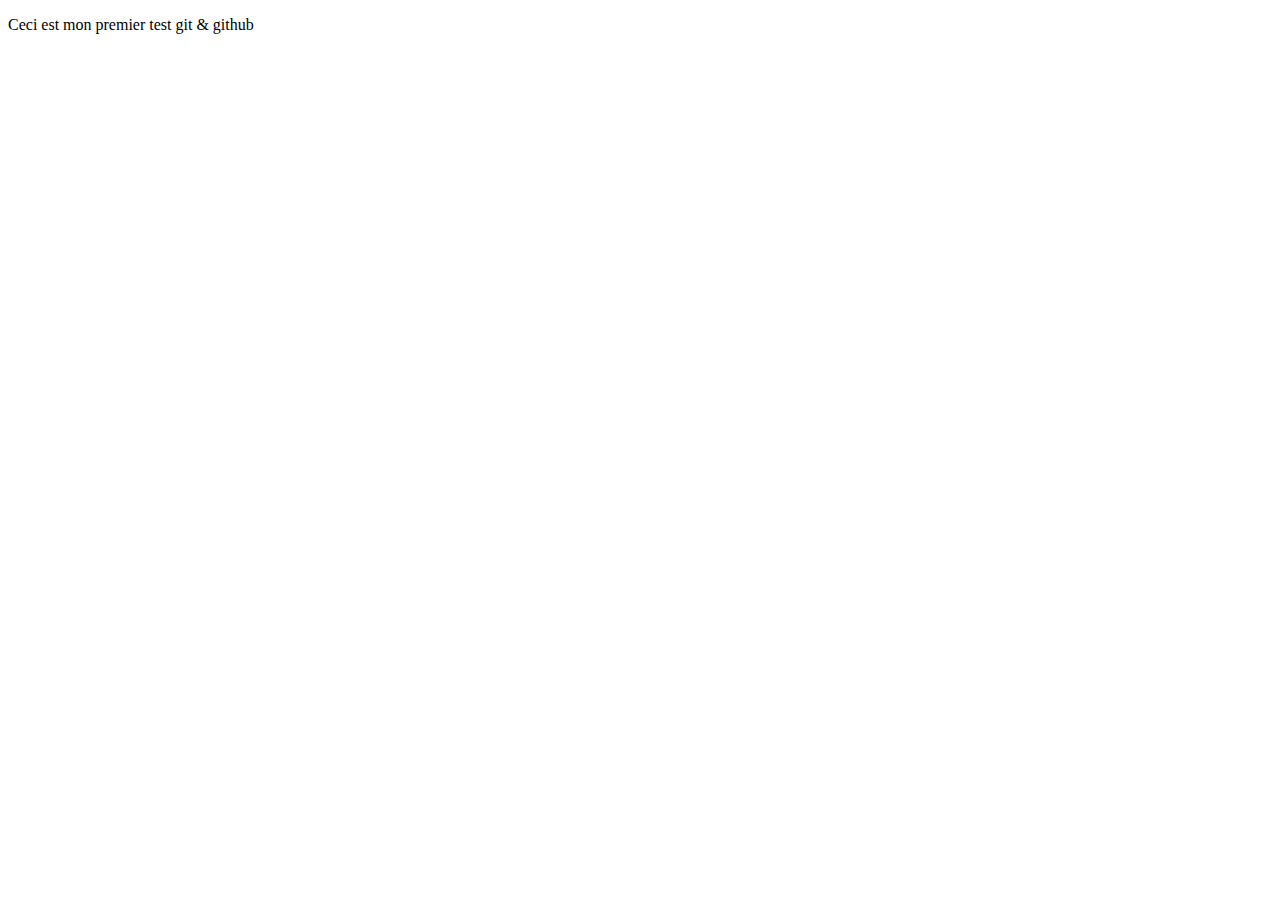
<file: index.html>
<!DOCTYPE html>
<html lang="en">
<head>
    <meta charset="UTF-8">
    <meta http-equiv="X-UA-Compatible" content="IE=edge">
    <meta name="viewport" content="width=device-width, initial-scale=1.0">
    <title>Document</title>
</head>
<body>
    <p>Ceci est mon premier test git & github</p>
</body>
</html>
</file>
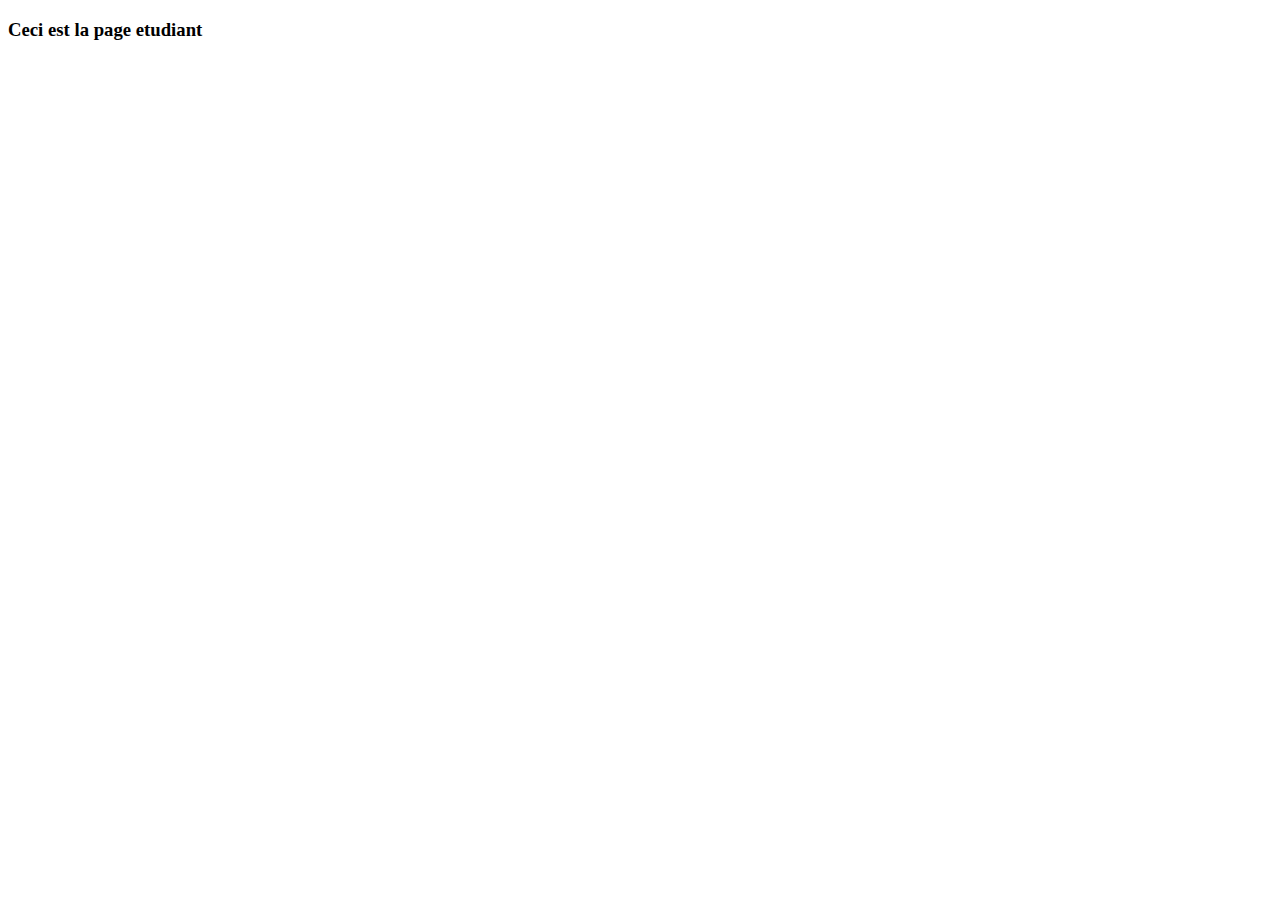
<file: Layouts/etudiant.html>
<!DOCTYPE html>
<html lang="en">
<head>
    <meta charset="UTF-8">
    <meta http-equiv="X-UA-Compatible" content="IE=edge">
    <meta name="viewport" content="width=device-width, initial-scale=1.0">
    <title>Document</title>
</head>
<body>
    <H3>Ceci est la page etudiant</H3>
</body>
</html>
</file>
